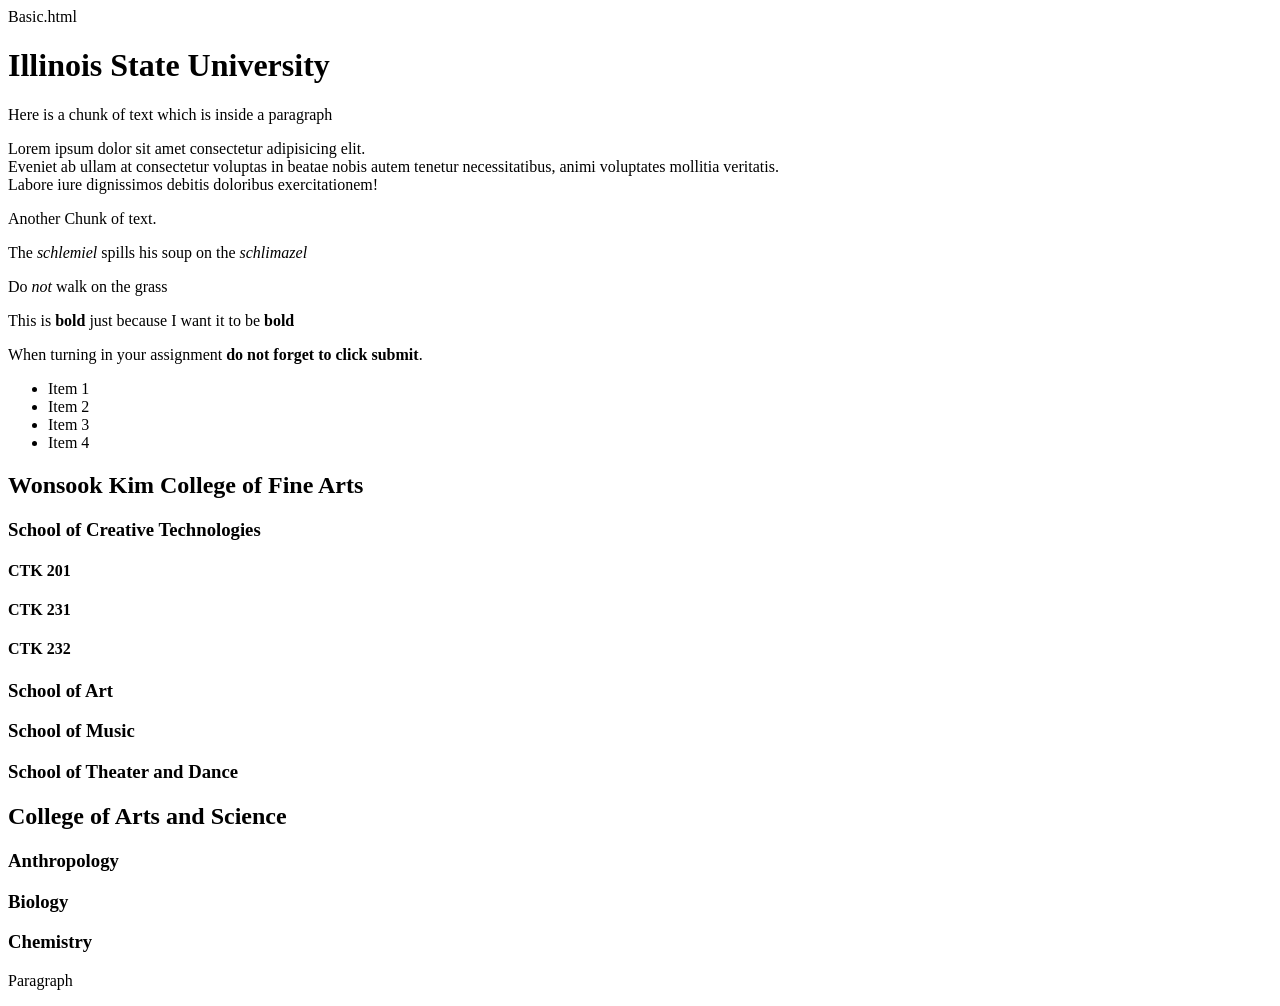
<file: Basic.html>
Basic.html
<!DOCTYPE html>
<html lang="en">
<head>
    <meta charset="UTF-8">
    <title>Basic Page Structure</title>
    </head>
    <body>
        <h1>Illinois State University</h1>
        <p>Here is a chunk of text which is inside a paragraph</p>

        <p>Lorem ipsum dolor sit amet consectetur adipisicing elit.<br> Eveniet ab ullam at consectetur voluptas in beatae nobis autem tenetur necessitatibus, animi voluptates mollitia veritatis.<br> Labore iure dignissimos debitis doloribus exercitationem!</p>

        <!-- anthing between these two tags will not show up in the page -->

       <!-- <p>Some text Here.</p> --> 

        <p>Another Chunk of text.</p>

        <p>The <i>schlemiel</i> spills his soup on the <i>schlimazel</i></p>

        <p>Do <em>not</em> walk on the grass</p>

        <p>This is <b>bold</b> just because I want it to be <b>bold</b></p>

        <p>When turning in your assignment <strong>do not forget to click submit</strong>.</p>

        <ul>
            <li>Item 1</li>
            <li>Item 2</li>
            <li>Item 3</li>
            <li>Item 4</li>
        </ul>

        <h2>Wonsook Kim College of Fine Arts</h2>

        <h3>School of Creative Technologies</h3>

        <h4>CTK 201</h4>

        <h4>CTK 231</h4>

        <h4>CTK 232</h4>

        <h3>School of Art</h3>

        <h3>School of Music</h3>

        <h3>School of Theater and Dance</h3>

        <h2>College of Arts and Science</h2>

        <h3>Anthropology</h3>

        <h3>Biology</h3>

        <h3>Chemistry</h3>
        <p>Paragraph</p>
    </body>
    </html>
</file>
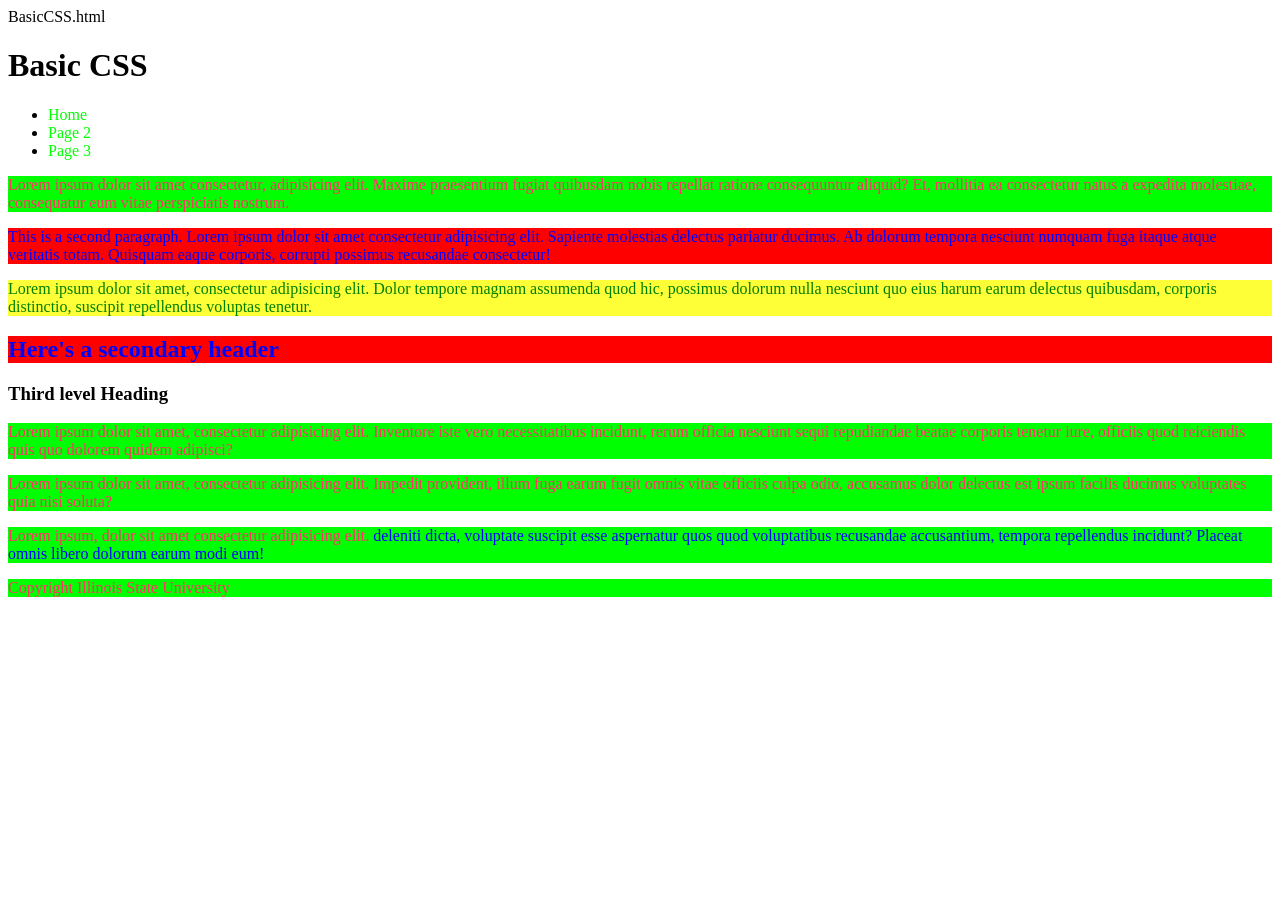
<file: BasicCSS.html>
BasicCSS.html
<!DOCTYPE html>
<html lang="en">
    <head>
        <meta charset="UTF-8">
        <title>Basic CSS</title>
        <link href="style.css" rel="stylesheet" type="text/css" />
    </head>
    <body>
        <header>
        <h1>Basic CSS</h1>
        </header>

        <nav>
        <ul>
            <li><a href="index.html">Home</li>
            <li><a href="page2.html">Page 2</a></li>
            <li><a href="page3.html">Page 3</a></li>
        </ul>
        </nav>

        <main>
        <p>Lorem ipsum dolor sit amet consectetur, adipisicing elit. Maxime praesentium fugiat quibusdam nobis repellat ratione consequuntur aliquid? Et, mollitia ea consectetur natus a expedita molestiae, consequatur eum vitae perspiciatis nostrum.</p>

        <p class="specialp">This is a second paragraph. Lorem ipsum dolor sit amet consectetur adipisicing elit. Sapiente molestias delectus pariatur ducimus. Ab dolorum tempora nesciunt numquam fuga itaque atque veritatis totam. Quisquam eaque corporis, corrupti possimus recusandae consectetur!</p>

        <p id="specialID">Lorem ipsum dolor sit amet, consectetur adipisicing elit. Dolor tempore magnam assumenda quod hic, possimus dolorum nulla nesciunt quo eius harum earum delectus quibusdam, corporis distinctio, suscipit repellendus voluptas tenetur.</p>

        <h2 class="specialp">Here's a secondary header</h2>
        <div class="ornagebg">
        <h3>Third level Heading</h3>
        <p>Lorem ipsum dolor sit amet, consectetur adipisicing elit. Inventore iste vero necessitatibus incidunt, rerum officia nesciunt sequi repudiandae beatae corporis tenetur iure, officiis quod reiciendis quis quo dolorem quidem adipisci?</p>
        <p>Lorem ipsum dolor sit amet, consectetur adipisicing elit. Impedit provident, illum fuga earum fugit omnis vitae officiis culpa odio, accusamus dolor delectus est ipsum facilis ducimus voluptates quia nisi soluta?</p>
            </div>

        <p>Lorem ipsum, dolor sit amet consectetur adipisicing elit. <span class="spanstyle"> deleniti dicta, voluptate suscipit esse aspernatur quos quod voluptatibus recusandae accusantium, tempora repellendus incidunt? Placeat omnis libero dolorum earum modi eum!</p>

            <p>
                <a href="https://www.illinoisstate.edu >Illinois State University"</a>
            </p>
            </main>


            <footer>
                <p>Copyright Illinois State University</p>
            </footer>

        </body>
        </html>
</file>
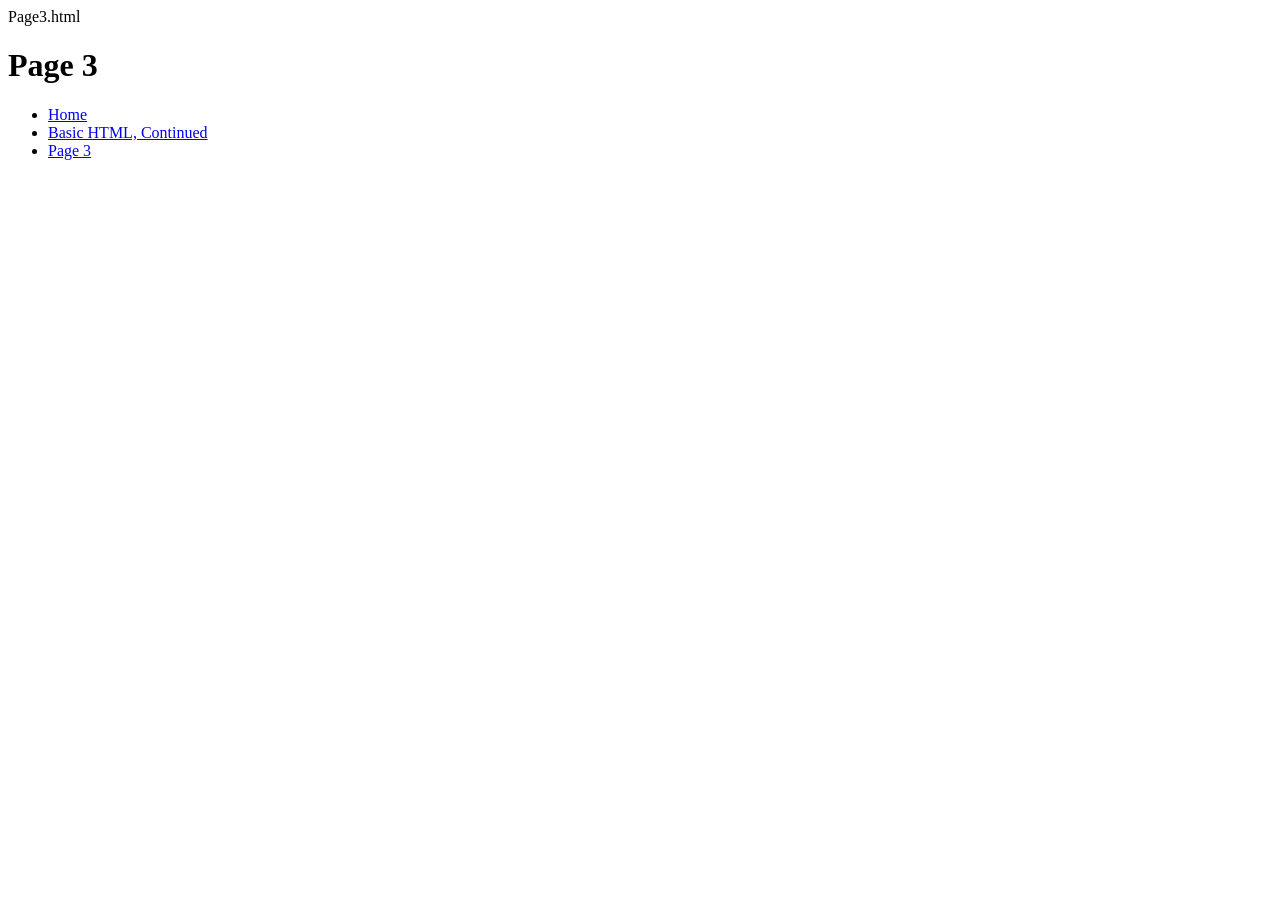
<file: Page3.html>
Page3.html
<!DOCTYPE html>
<html lang="en">
    <head>
        <meta charset="UTF-8">
        <title>Page 3</title>
    </head>
    <body>
        <h1>Page 3</h1>
        <ul>
            <li><a href="basic.html">Home</a></li>
            <li><a href="continued.html">Basic HTML, Continued</a></li>
            <li><a href="page3.html">Page 3</a></li>
        <ul>
    </body>
    </html>
</file>
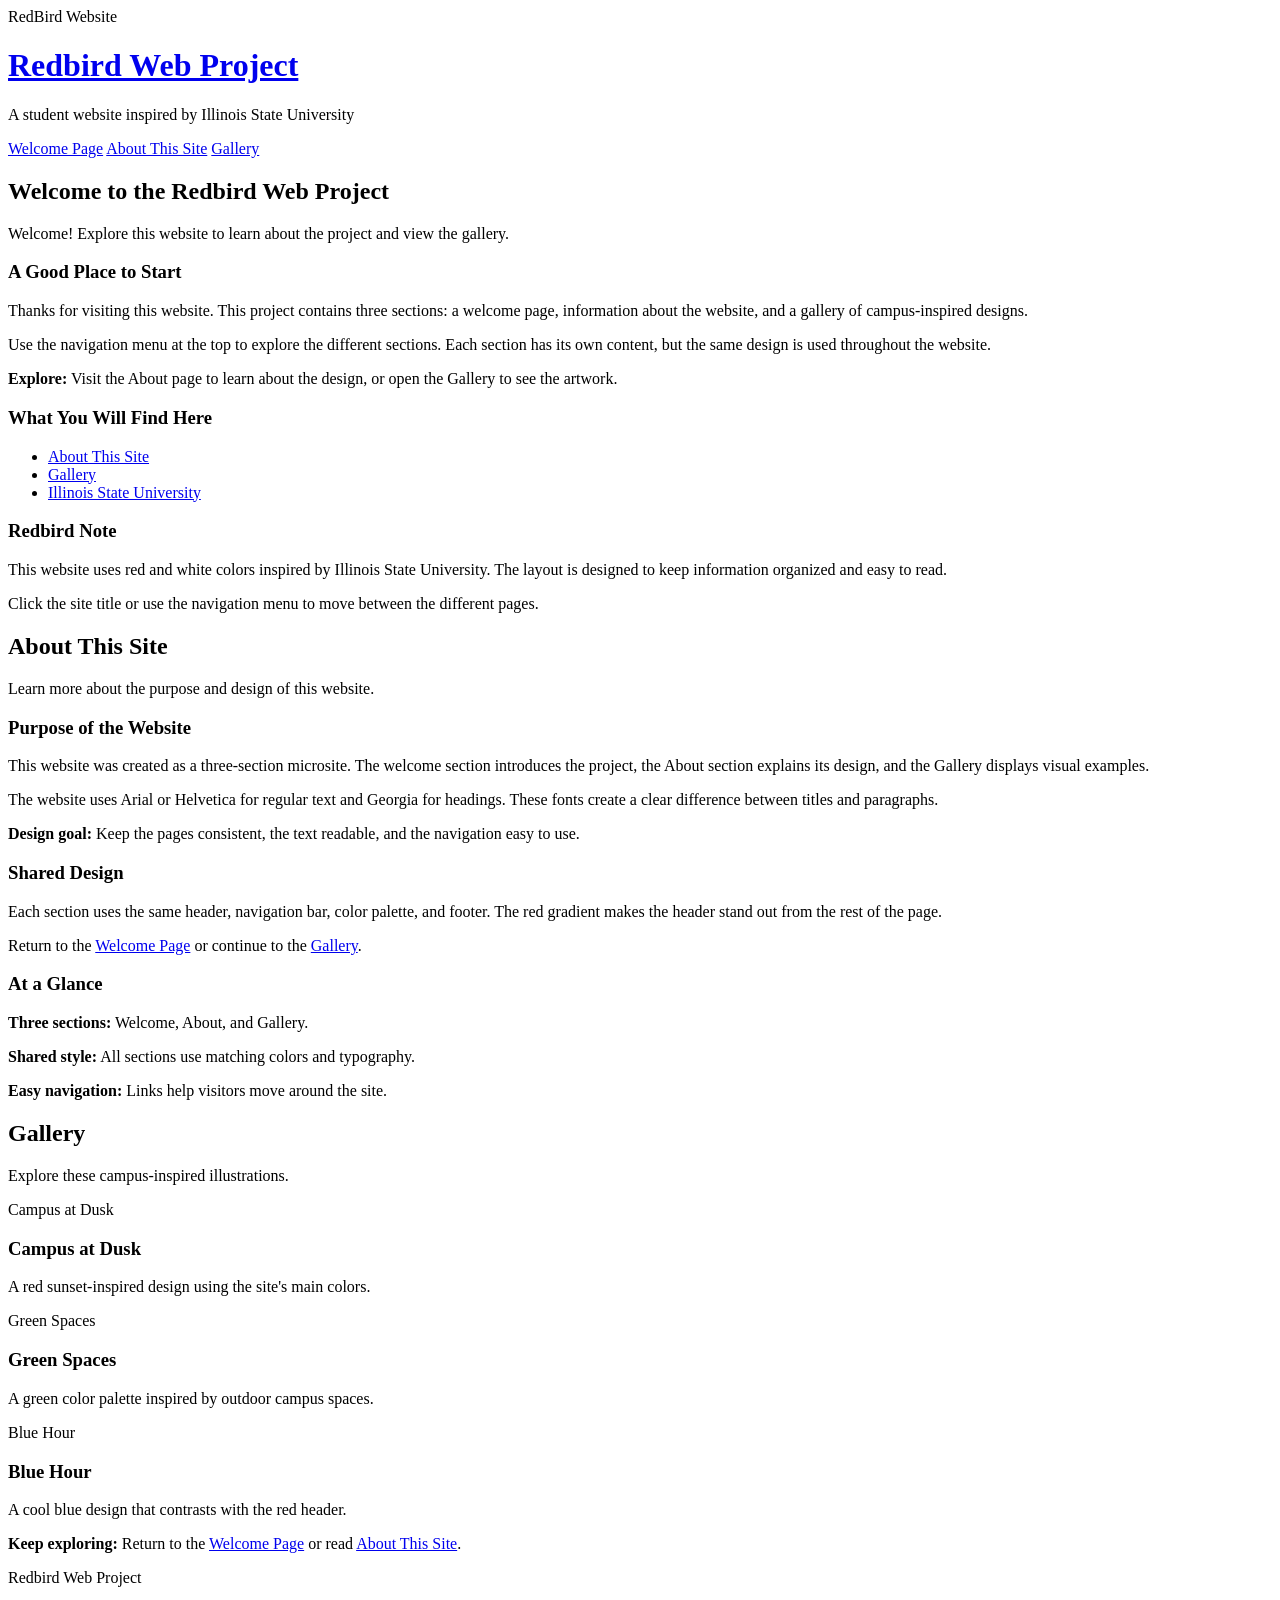
<file: RedBird Website.html>
RedBird Website
<!DOCTYPE html>
<html lang="en">
<head>
    <meta charset="UTF-8">
    <meta name="viewport" content="width=device-width, initial-scale=1.0">
    <title>Welcome | Redbird Web Project</title>

</head>

<body>

    <header>
        <h1>
            <a href="#welcome" onclick="showPage('welcome')">
                Redbird Web Project
            </a>
        </h1>
        <p>A student website inspired by Illinois State University</p>
    </header>

    <nav>
        <a href="#welcome" onclick="showPage('welcome')">Welcome Page</a>
        <a href="#about" onclick="showPage('about')">About This Site</a>
        <a href="#gallery" onclick="showPage('gallery')">Gallery</a>
    </nav>

    <main>

        <!-- WELCOME PAGE -->
        <div id="welcome" class="page active">
            <div class="intro">
                <h2>Welcome to the Redbird Web Project</h2>
                <p>Welcome! Explore this website to learn about the project and view the gallery.</p>
            </div>

            <div class="content">
                <section>
                    <h3>A Good Place to Start</h3>
                    <p>
                        Thanks for visiting this website. This project contains
                        three sections: a welcome page, information about the
                        website, and a gallery of campus-inspired designs.
                    </p>

                    <p>
                        Use the navigation menu at the top to explore the
                        different sections. Each section has its own content,
                        but the same design is used throughout the website.
                    </p>

                    <div class="highlight">
                        <strong>Explore:</strong> Visit the About page to learn
                        about the design, or open the Gallery to see the artwork.
                    </div>

                    <h3>What You Will Find Here</h3>
                    <ul>
                        <li><a href="#about" onclick="showPage('about')">About This Site</a></li>
                        <li><a href="#gallery" onclick="showPage('gallery')">Gallery</a></li>
                        <li>
                            <a href="https://illinoisstate.edu/" target="_blank">
                                Illinois State University
                            </a>
                        </li>
                    </ul>
                </section>

                <aside>
                    <h3>Redbird Note</h3>
                    <p>
                        This website uses red and white colors inspired by
                        Illinois State University. The layout is designed to
                        keep information organized and easy to read.
                    </p>
                    <p>
                        Click the site title or use the navigation menu to
                        move between the different pages.
                    </p>
                </aside>
            </div>
        </div>

        <!-- ABOUT PAGE -->
        <div id="about" class="page">
            <div class="intro">
                <h2>About This Site</h2>
                <p>Learn more about the purpose and design of this website.</p>
            </div>

            <div class="content">
                <section>
                    <h3>Purpose of the Website</h3>
                    <p>
                        This website was created as a three-section microsite.
                        The welcome section introduces the project, the About
                        section explains its design, and the Gallery displays
                        visual examples.
                    </p>

                    <p>
                        The website uses Arial or Helvetica for regular text
                        and Georgia for headings. These fonts create a clear
                        difference between titles and paragraphs.
                    </p>

                    <div class="highlight">
                        <strong>Design goal:</strong> Keep the pages consistent,
                        the text readable, and the navigation easy to use.
                    </div>

                    <h3>Shared Design</h3>
                    <p>
                        Each section uses the same header, navigation bar,
                        color palette, and footer. The red gradient makes
                        the header stand out from the rest of the page.
                    </p>

                    <p>
                        Return to the
                        <a href="#welcome" onclick="showPage('welcome')">Welcome Page</a>
                        or continue to the
                        <a href="#gallery" onclick="showPage('gallery')">Gallery</a>.
                    </p>
                </section>

                <aside>
                    <h3>At a Glance</h3>
                    <p><strong>Three sections:</strong> Welcome, About, and Gallery.</p>
                    <p><strong>Shared style:</strong> All sections use matching colors and typography.</p>
                    <p><strong>Easy navigation:</strong> Links help visitors move around the site.</p>
                </aside>
            </div>
        </div>

        <!-- GALLERY PAGE -->
        <div id="gallery" class="page">
            <div class="intro">
                <h2>Gallery</h2>
                <p>Explore these campus-inspired illustrations.</p>
            </div>

            <div class="gallery">
                <div class="gallery-card">
                    <div class="picture">Campus at Dusk</div>
                    <h3>Campus at Dusk</h3>
                    <p>A red sunset-inspired design using the site's main colors.</p>
                </div>

                <div class="gallery-card">
                    <div class="picture green">Green Spaces</div>
                    <h3>Green Spaces</h3>
                    <p>A green color palette inspired by outdoor campus spaces.</p>
                </div>

                <div class="gallery-card">
                    <div class="picture blue">Blue Hour</div>
                    <h3>Blue Hour</h3>
                    <p>A cool blue design that contrasts with the red header.</p>
                </div>
            </div>

            <div class="highlight">
                <strong>Keep exploring:</strong>
                Return to the
                <a href="#welcome" onclick="showPage('welcome')">Welcome Page</a>
                or read
                <a href="#about" onclick="showPage('about')">About This Site</a>.
            </div>
        </div>

    </main>

    <footer>
        <p>Redbird Web Project</p>
        <a href="https://illinoisstate.edu/" target="_blank">
            Illinois State University Official Website
        </a>
    </footer>

    
</body>
</html>
</file>
<file: style.css>
style.css
/* Anything between these two tags will be ignored by the browser */

h1 {
    color: red;
}

p {
    color: #ff3366;
    background-color: #00FF00;
}

.specialp {
    color: blue;
    background-color: #FF0000;
}

#specialID {
    color: green;
    background-color: #ffff33f9;
}

.orangebg {
    background-color: orange;
}

.spanstyle {
    color: blue;
}

a {
    color: #FF0000;
    text-decoration: none;
}

a:link {
    color: #00FF00;
}

a:visited {
    color: #0000FF;
}

a:hover {
    color: #FF00FF;
    text0decoration: underline;
}

footer {
    background-color: green;
}
</file>
